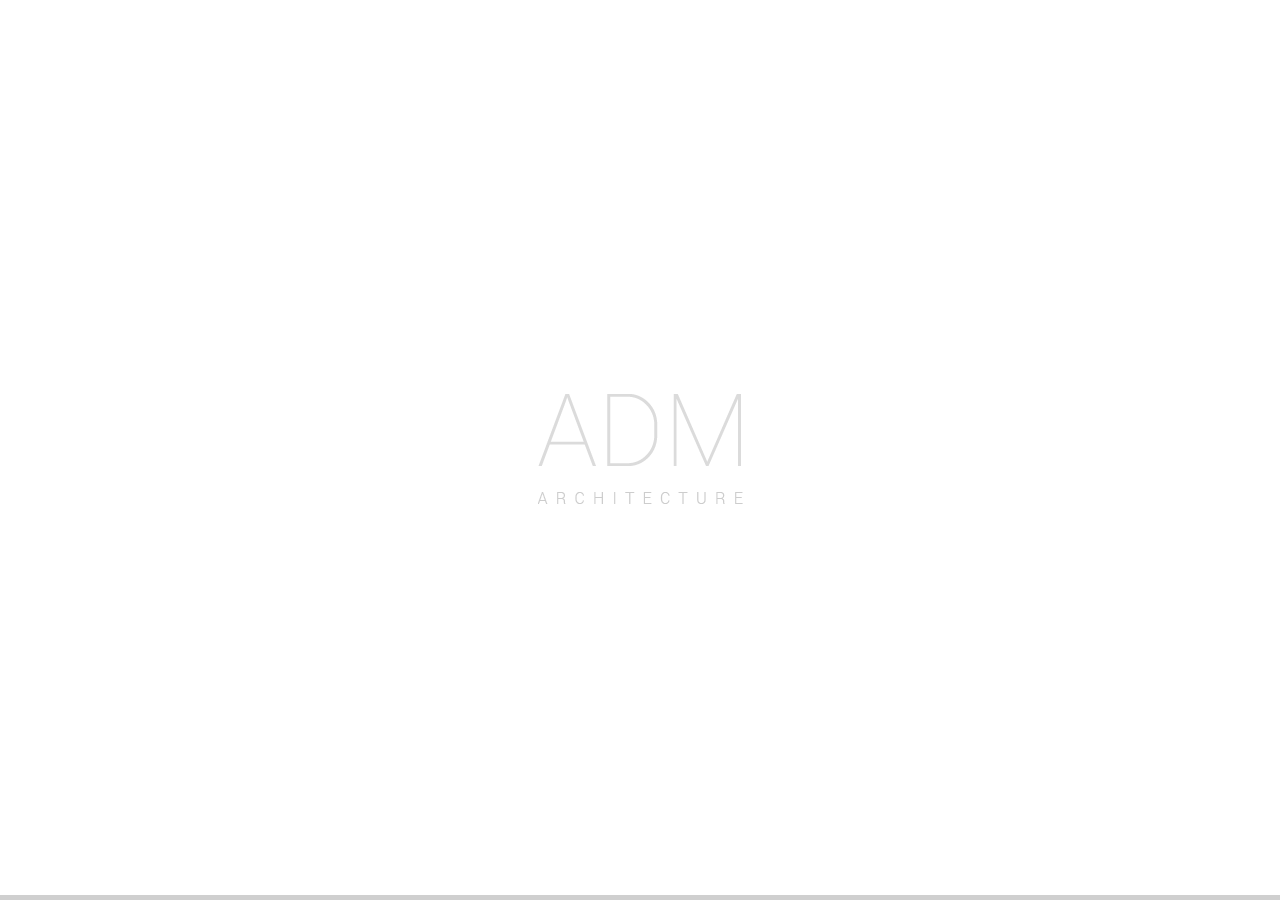
<file: index.html>
<!DOCTYPE html>
<html lang="en">
<head>
    <title>Home</title>
    <meta name = "format-detection" content = "telephone=no" />
    <meta charset="utf-8">
    <link rel="icon" href="images/favicon.ico" type="image/x-icon">
    <link rel="shortcut icon" href="images/favicon.ico" type="image/x-icon" />
    <link rel="stylesheet" type="text/css" media="screen" href="css/style.css">
    <link rel="stylesheet" type="text/css" media="screen" href="css/responsive.css">
    <script src="js/jquery.js"></script>
    <script src="js/jquery.easing.1.3.js"></script>
  	<script src="js/jquery.tinycarousel.js"></script>
    <script src="js/jquery.thumbnailScroller.js"></script>
    <script src="js/jquery.flexslider.js"></script>
  	<script src="js/script.js"></script>
  	<script>
      $(window).load(function() {
        $('#portfolio_slider').tinycarousel({
            axis: 'y',
            display: 1,
            controls: false,
            interval: false,
            duration: 800,
            mouseWheel: true
        });
          var scrollerOptions = {
              scrollerType:"hoverPrecise",
              scrollerOrientation:"vertical",
              scrollEasing:"easeOutCirc",
              scrollEasingAmount:800,
              acceleration:0.1,
              scrollSpeed:1000,
              noScrollCenterSpace:10,
              autoScrolling:0,
              autoScrollingSpeed:2000,
              autoScrollingEasing:"easeInOutQuad",
              autoScrollingDelay:500
          }


        imgSize();
        var flexslideroptions = {
            animation: "slide",
            animationLoop: true,
            itemWidth: ' ',
            controlNav: false,
            slideshow: false,
            smoothHeight: true,
            variableImageWidth: true,
            bannerSelector: "div.slideshow_banner",
            itemBannerShowClass: 'show-banner'
        }
        if ($(window).width() > 768){
            $('.flexslider').flexslider(flexslideroptions);
            $("#portfolio_slider .viewport").thumbnailScroller(scrollerOptions);

        }
        $(window).resize(function(){
            if ($(window).width() < 769){
                if( $('.flexslider').data('flexslider') ) {
                    $('.flexslider').flexslider('destroy');
                }
                $("#portfolio_slider .viewport").unbind('mousemove');
            } else {
                if(! $('.flexslider').data('flexslider') ) {
                    $('.flexslider').flexslider(flexslideroptions);
                }
                $("#portfolio_slider .viewport").unbind('mousemove');
                $("#portfolio_slider .viewport").thumbnailScroller(scrollerOptions);
            }


        });

        $(".spinner").addClass("show");
        function hide_spinner(){
          $(".spinner").fadeOut(1500);
          $("body").addClass("show")
        }

        setTimeout(hide_spinner, 3000);

        $("#projects_list .portfolio_item").click(function(){
          $("#projects_list").addClass("hide");
        })

      });

      $(window).resize(function(){
        imgSize()
      })

      function imgSize(){
        $(".slides li").each(function(){
         var imgW = $(this).find("img").width();
         var imgH = $(this).find("img").height();
         var contentW = $("#content").width();
         var contentH = $("#content").height();

         if(imgW > imgH){
           $(this).find("img").width(contentW).css({"height": "auto"});
         }
         if(imgW < imgH){
          $(this).addClass("fullheight");
         }
       })
        $("#show_menu").click(function(){
          $(".m_navigation").addClass("in");
        });
      }

   </script>
	<!--[if lt IE 8]>
   <div style=' clear: both; text-align:center; position: relative;'>
     <a href="http://windows.microsoft.com/en-US/internet-explorer/products/ie/home?ocid=ie6_countdown_bannercode">
       <img src="http://storage.ie6countdown.com/assets/100/images/banners/warning_bar_0000_us.jpg" border="0" height="42" width="820" alt="You are using an outdated browser. For a faster, safer browsing experience, upgrade for free today." />
    </a>
  </div>
<![endif]-->
    <!--[if lt IE 9]>
   	<script type="text/javascript" src="js/html5.js"></script>
    	<link rel="stylesheet" type="text/css" media="screen" href="css/ie.css">
    <![endif]-->
</head>
<body class="home_page">
<div class="spinner">
  <div class="p_abs spinner_logo">
    <img class="spinner_img1" src="images/spinner_logo1.png" alt="">
    <img class="spinner_img2" src="images/spinner_logo2.png" alt="">
  </div>
  <div class="timeline"></div>
</div>
<div class="global_wrap">
    <div class="open_nav_btns">
      <a href="#" id="show_menu">МЕНЮ</a>
      <a href="about.html">Мастерская</a>
    </div>
  <!--==============================> Navigation <==================================-->
     <nav class="m_navigation">
      <div class="nav_inner">
        <div class="wrapper reg nav_top">
        <!-- Logo -->
          <div class="f_left logo"><a href="index.html">ADM</a></div>
        
        <!-- Language list  -->
          <ul class="reg f_right lang_list">
            <li class="lang_item"><a href="#">en</a></li>
            <li class="lang_item"><a href="#">de</a></li>
            <li class="lang_item"><a href="#" class="active">ru</a></li>
          </ul>
        </div>

        <!-- Main Menu  -->
        <ul class="reg menu">
          <li class="menu_item"><a href="about.html">Мастерская</a></li>
          <li class="menu_item"><a href="downloads.html">скачать PDF</a></li>
          <li class="menu_item"><a href="vacancy.html">вакансии</a></li>
          <li class="menu_item"><a href="contacts.html">контакты</a></li>
        </ul>
        <!-- End of Main Menu -->
        
        <!-- Posrtfolio Carousel -->
         <div id="portfolio_slider">
          <a class="buttons prev" href="#"></a>
           <div class="viewport">
             <ul class="overview">
               <li class="portfolio_item current_item">
                   <figure class="portfolio_img">
                      <a href="#"><span class="rollover"></span><img src="pic/portdolio_thumb1.jpeg" alt=""></a>
                   </figure>
                   <div class="portfolio_descr">
                     <h2 class="portfolio_title"><a href="index.html">Бизнес-центр на Ленинградском проспекте</a></h2>
                   </div>
               </li>
               <li class="portfolio_item">
                   <figure class="portfolio_img">
                      <a href="#"><span class="rollover"></span><img src="pic/portdolio_thumb2.jpeg" alt=""></a>
                   </figure>
                   <div class="portfolio_descr">
                     <h2 class="portfolio_title"><a href="index.html">Жилой дом на улице Станиславского</a></h2>
                   </div>
               </li>
               <li class="portfolio_item">
                   <figure class="portfolio_img">
                      <a href="#"><span class="rollover"></span><img src="pic/portdolio_thumb3.jpeg" alt=""></a>
                   </figure>
                   <div class="portfolio_descr">
                     <h2 class="portfolio_title"><a href="index.html">Жилой дом на улице Берзарина</a></h2>
                   </div>
               </li>
               <li class="portfolio_item">
                   <figure class="portfolio_img">
                      <a href="#"><span class="rollover"></span><img src="pic/portdolio_thumb4.jpeg" alt=""></a>
                   </figure>
                   <div class="portfolio_descr">
                     <h2 class="portfolio_title"><a href="index.html">Отель Hilton  на Ленинградском шоссе</a></h2>
                   </div>
               </li>
               <li class="portfolio_item">
                   <figure class="portfolio_img">
                      <a href="#"><span class="rollover"></span><img src="pic/portdolio_thumb5.jpeg" alt=""></a>
                   </figure>
                   <div class="portfolio_descr">
                     <h2 class="portfolio_title"><a href="index.html">Бизнес-парк в Научном проезде</a></h2>
                   </div>
               </li>
               <li class="portfolio_item">
                   <figure class="portfolio_img">
                      <a href="#"><span class="rollover"></span><img src="pic/portdolio_thumb2.jpeg" alt=""></a>
                   </figure>
                   <div class="portfolio_descr">
                     <h2 class="portfolio_title"><a href="index.html">Бизнес-парк в Научном проезде</a></h2>
                   </div>
               </li>
             </ul>
           </div>
           <a class="buttons next" href="#"></a>
         </div>
        <!-- End of Carousel -->
      </div>
    </nav>
  <!--==============================> Content <================================-->
    <section id="content">
      <div id="preloader"></div>
      <div id="content_inner">
        <ul id="projects_list">
           <li class="portfolio_item">
               <figure class="portfolio_img">
                  <span class="rollover"></span><img src="pic/portdolio_thumb1.jpeg" alt="">
               </figure>
               <div class="portfolio_descr">
                 <h2 class="portfolio_title">Бизнес-центр на Ленинградском проспекте</h2>
               </div>
           </li>
           <li class="portfolio_item">
               <figure class="portfolio_img">
                  <span class="rollover"></span><img src="pic/portdolio_thumb2.jpeg" alt="">
               </figure>
               <div class="portfolio_descr">
                 <h2 class="portfolio_title">Жилой дом на улице Станиславского</h2>
               </div>
           </li>
           <li class="portfolio_item">
               <figure class="portfolio_img">
                  <span class="rollover"></span><img src="pic/portdolio_thumb3.jpeg" alt="">
               </figure>
               <div class="portfolio_descr">
                 <h2 class="portfolio_title">Жилой дом на улице Берзарина</h2>
               </div>
           </li>
           <li class="portfolio_item">
               <figure class="portfolio_img">
                  <span class="rollover"></span><img src="pic/portdolio_thumb4.jpeg" alt="">
               </figure>
               <div class="portfolio_descr">
                 <h2 class="portfolio_title">Отель Hilton  на Ленинградском шоссе</h2>
               </div>
           </li>
           <li class="portfolio_item">
               <figure class="portfolio_img">
                  <span class="rollover"></span><img src="pic/portdolio_thumb5.jpeg" alt="">
               </figure>
               <div class="portfolio_descr">
                 <h2 class="portfolio_title">Бизнес-парк в Научном проезде</h2>
               </div>
           </li>
           <li class="portfolio_item">
               <figure class="portfolio_img">
                  <span class="rollover"></span><img src="pic/portdolio_thumb2.jpeg" alt="">
               </figure>
               <div class="portfolio_descr">
                 <h2 class="portfolio_title">Бизнес-парк в Научном проезде</h2>
               </div>
           </li>
         </ul>
         <!-- End of projects LIST -->
        
        <div id="slider" class="flexslider">
          <ul class="slides">
            <li><img src="images/photo1.jpg" alt=""><div class="slideshow_banner">
              <div class="slideshow_banner_inner">
                <h1 class="title1 slide_caption">БИЗНЕС-ЦЕНТР НА ЛЕНИНГРАДСКОМ ПРОСПЕКТЕ</h1>
                <p class="p2">информация о проекте</p>
                <ul class="slide_list">
                  <li class="wrapper">
                    <div class="f_left slide_list_label">
                      Адрес
                    </div>
                    <div class="wrapper">
                      <dl>
                        <dd>Россия, Москва,</dd>
                        <dd>СЗАО, Ленинградский проспект, 72/4</dd>
                      </dl>
                    </div>
                  </li>
                  <li class="wrapper">
                    <div class="f_left slide_list_label">
                      Этажность
                    </div>
                    <div class="wrapper">
                      5-8-11+2
                    </div>
                  </li>
                  <li class="wrapper">
                    <div class="f_left slide_list_label">
                      Вместимость парковки
                    </div>
                    <div class="wrapper">
                      464
                    </div>
                  </li>
                  <li class="wrapper">
                    <div class="f_left slide_list_label">
                      Смежные проектировщики
                    </div>
                    <div class="wrapper">
                      <dl>
                        <dd>Конструктивный раздел: ООО "ACK"</dd>
                        <dd>Инженерные разделы: ООО "ЭРКОН-Технолоджи"</dd>
                      </dl>
                    </div>
                  </li>
                  <li class="wrapper">
                    <div class="f_left slide_list_label">
                      Общая площадь
                    </div>
                    <div class="wrapper">
                      102 177
                    </div>
                  </li>
                  <li class="wrapper">
                    <div class="f_left slide_list_label">
                      Заказчик
                    </div>
                    <div class="wrapper">
                      ЗАО "Алкон Девелопмент"
                    </div>
                  </li>
                </ul>
                <h4 class="title5 d_gray t_ind">Описание</h4>
                <p class="p2">Архитектурное бюро ADM разработало Авторское архитектурное решение фасадов здания, концепцию благоустройства.</p>
                <p class="p2">Также в качестве генпроектировщика компания выполнила стадию Проект, получила согласование регламента МКА, МГЭ, выполнила рабочую документацию, а также производила авторский надзор за строительством до сдачи объекта госкомиссии.</p>
                Изначальное градостроительное решение комплекса разработано компанией Fitzroy Robinson architects
              </div>
            </div></li>
            <li><img src="images/photo2.jpg" alt=""></li>
            <li><img src="images/photo3.jpg" alt=""></li>
            <li><img src="images/photo4.jpg" alt=""></li>
            <li><img src="images/photo5.jpg" alt=""></li>
          </ul>
        </div>
      </div>
    </section>

    <div class="p_abs nav_bottom">
      <!-- Social block -->
      <div class="wrapper social_icons">
        <a href="#" class="soc_icon"><img src="images/soc1.jpg" alt=""></a>
        <a href="#" class="soc_icon"><img src="images/soc2.jpg" alt=""></a>
        <a href="#" class="soc_icon"><img src="images/soc3.jpg" alt=""></a>
        <a href="#" class="soc_icon"><img src="images/soc4.jpg" alt=""></a>
      </div>
      <!-- End of social block -->
      <div class="created_by">
        Created by <span>Vasily Kupreev</span>
      </div>
    </div>
</div>
</body>
</html>
</file>
<file: css/responsive.css>
/*==================================RESPONSIVE LAYOUTS===============================================*/


@media only screen and (max-width: 1024px) {
	.owl-buttons .owl-next{
	 	background: url("../images/next_arrow.png") 15% 50% no-repeat rgba(255,255,255,0.8);
	}
	.owl-buttons .owl-next:hover{
	 	cursor: pointer;
	 	background: url("../images/next_arrow.png") 15% 50% no-repeat rgba(255,255,255,0.4);
	}
	.content_item_inner,
	.content_item_inner1,
	.content_item_inner2{
		padding-right: 50px;
	}
	.slideshow_banner_inner{padding-left: 20px;}
	.content_img{position: relative;}
}

@media only screen and (min-height: 901px) {
	#portfolio_slider .viewport{
		height: 486px;
	}
}
@media only screen and (max-height: 900px) {
	#portfolio_slider .viewport{
		height: 386px;
	}
	.content_item_inner,
	.content_item_inner1,
	.content_item_inner2{
		min-height: 330px;
		padding-bottom: 30px;
	}
	.contact_page .content_item_inner2{
		min-height: 270px;
	}
}

@media only screen and (max-height: 768px) {
	#portfolio_slider .viewport{
		height: 286px;
	}
	.map_box{
	 	position: relative;
	 	bottom: 100px;
	 }	
	 .downloads .content_item_inner{
	 	min-height: 232px;
	 }

}




@media only screen and (max-width: 995px) {
 body{min-width:768px;}

}

@media only screen and (max-width: 767px) {
 body{min-width:420px;}
 	body{
 		font-size: 20px;
 		line-height: 24px;
 	}
 	.global_wrap{
 		height: auto;
 	}
 	p{
 		margin-bottom: 20px;
 	}
 	.content_item_inner{
 		padding: 40px 49px 65px;
 	}
 	.content_item_inner1{
 		padding: 50px 49px 40px;
 	}
 	.content_item_inner1 p:last-child{
		margin-bottom: 0;
 	}
 	.title1{
 		font-size: 24px;
 		line-height: 29px;
 		margin-bottom: 30px;
 	}
 	.slide_caption{
 		font-size: 20px;
 		line-height: 24px;
 		margin-bottom: 0px;
 	}
 	.slide_caption+p{
 		margin-bottom: 24px;
 	}
 	.slide_list_label{width: 240px;}
 	.slideshow_banner_inner {
		padding: 26px 50px 40px;
	}
	.slides>li:after{
		display: none;
	}
 	.title1.var1{height: auto;}
 	.direct_name,
 	.title5{
 		font-size: 20px;
 		line-height: 24px;
 	}
 	.position{
 		font-size: 16px;
 		line-height: 24px;
 	}
 	.label{width: 200px;}
 	.address_list{
 		margin-bottom: 48px;
 	}
 	.open_nav_btns{
 		display: block;
 	}
 	.resume_address{
 		margin-bottom: 35px;
 	}

 	.m_navigation{
	 	width: 100%;
	 	z-index: 99;
	 	bottom: 0;
	 	max-width: 100%;
	 	background: #fff;
	 	padding: 125px 0 0;
	 	-moz-transform: translateX(-120%) !important;
		-webkit-transform: translateX(-120%) !important;
		-o-transform: translateX(-120%) !important;
		-ms-transform: translateX(-120%) !important;
		transform: translateX(-120%) !important
		-webkit-transition: all 0.6s ease;
	    -moz-transition: all 0.9s ease;
	    -o-transition: all 0.9s ease;
	    transition: all 0.9s ease;
	 }
	 	.m_navigation.in{
		 	-moz-transform: translateX(0) !important;
			-webkit-transform: translateX(0) !important;
			-o-transform: translateX(0) !important;
			-ms-transform: translateX(0) !important;
			transform: translateX(0) !important

		 }
	 .nav_inner{
	 	padding: 0;
	 }

	 .menu_item{
	 	margin-bottom: 0;
	 	border-top: 1px solid #e1e1e1;
	 }
	 .menu_item a,
	 .menu_item.current a{
	 	display: block;
	 	font-size: 24px;
	 	line-height: 116px;
	 	height: 116px;
	 	padding-left: 95px;
	 	-moz-transform: translateX(0px);
		-webkit-transform: translateX(0px);
		-o-transform: translateX(0px);
		-ms-transform: translateX(0px);
		transform: translateX(0px)
	 }
	 .menu_item a{
	 	color: #b7b7b7;
	 }
	 .menu_item.current a,
	 .menu_item a:hover{
	 	background-color: #efefef;
	 	color: #929292;
	 }
	 .menu_item.current a{
	 	font-weight: 400;
	 }

	 .lang_list{
	 	overflow: hidden;
	 	font-size: 24px;
	 	position: absolute;
	 	left: 0;
	 	top: 830px;
	 	width: 100%;
	 	border-top: 1px solid #e1e1e1;
	 }
	 	.lang_item{
	 		float: left;
	 		width: 33.3%;
	 	}
	 		.lang_item a{
	 			display: block;
	 			height: 116px;
	 			line-height: 116px;
	 			text-align: center;
	 		}
	 		.lang_item a:hover,
	 		.lang_item a.active{
	 			background-color: #ebebeb;
	 		}

	 #portfolio_slider,
	 .created_by{
	 	display: none;
	 }

	
	.nav_bottom{
		position: relative;
		left: 0;
		bottom: 0;
		text-align: center;
		padding: 70px 0;
	}
		.soc_icon{
			display: inline-block;
			margin: 0 5px;
			float: none;
		}

	#content{
		padding: 0;
		margin: 0;
		height: auto;
		overflow-x: hidden;
		transition: all 0s ease;
		-webkit-transition-delay: 0s;
		-o-transition-delay: 0s;
		-moz-transition-delay: 0s;
		transition-delay: 0s;
	}

	#carousel{
		min-width: 0;
	}
		.content_img{
			position: relative;
		}
		.text_box{
			margin-bottom: 0;
			padding-right: 0;
		}
		.downloads .content_item_inner{
			min-height: 1px;
			padding-bottom: 25px;
		}
		.content_item{
			height: auto;
		}
		.content_item_img img{
			float: none;
			width: 100%;
			height: auto;
		}
		
		.bg1:after{
			height: 100%;
		}
	.logo,
	.lang_list{
		float: none;
	}
	.logo{
		margin: 0 auto 118px;
		width: 240px;
	}
	.logo a{
		width: 240px;
		height: 85px;
		background: url("../images/resp_logo.png");
	}
	.owl-carousel{
		display: block;
	}
	.slides>li:before{
		display: none !important;
	}
	.flexslider, .slides, .slides li, .flex-viewport{
		height: auto;
	}
	.slideshow_banner{
		position: relative;
		transform: translate(0px,0px);
		-webkit-transform: translate(0px,0px);
		-o-transform: translate(0px,0px);
		-moz-transform: translate(0px,0px);
		opacity: 1;
		width: auto;
		max-width: 100%;
	}
	#projects_list{
		background: #fff;
		z-index: 88;
		display: block;
		position: absolute;
		right: 0;
		bottom: 0;
		left: 0;
		top: 0;
		padding: 50px 100px;
		-webkit-transition: all 1000ms cubic-bezier(0.250, 0.100, 0.250, 1.000); 
	   -moz-transition: all 1000ms cubic-bezier(0.250, 0.100, 0.250, 1.000); 
	    -ms-transition: all 1000ms cubic-bezier(0.250, 0.100, 0.250, 1.000); 
	     -o-transition: all 1000ms cubic-bezier(0.250, 0.100, 0.250, 1.000); 
	        transition: all 1000ms cubic-bezier(0.250, 0.100, 0.250, 1.000); /* ease (default) */
	}
		#projects_list .portfolio_descr{
			padding-left: 95px;
		}
		#projects_list .portfolio_img{
			width: 126px;
			min-width: 126px;
			height: 126px;
			overflow: hidden;
		}
		#projects_list .portfolio_img img{
			width: 100%;
		}
		
		#projects_list .portfolio_item{
			height: auto;
			cursor: pointer;
			margin-bottom: 62px;
		}
		#projects_list .portfolio_item:hover{
			color: #7c7c7c;
		}

		#projects_list.hide{
			-moz-transform: translateX(150%);
			-webkit-transform: translateX(150%);
			-o-transform: translateX(150%);
			-ms-transform: translateX(150%);
			transform: translateX(150%);
			transition-delay: 0.2s;
			-webkit-transition-delay: 0.2s;
		}
}

@media only screen and (max-width: 479px) {
 body{min-width:300px;}
 .direct_img{
 	float: none;
 	width: auto;
 	margin: 0 0 20px;
 }
 .content_item_inner1,
 .content_item_inner{
 	padding-left: 30px;
 	padding-right: 30px;
 }
 .label{float: none;margin-bottom: 15px;}
 #projects_list .portfolio_descr{padding-left: 30px;}
 #projects_list{padding: 50px;}
 .slide_list_label{float: none;width: auto;margin-bottom: 10px;color: #676767;}
}
</file>
<file: css/ie.css>
{behavior:url(js/PIE.htc);position:relative;}
</file>
<file: css/style.css>
@import "../css/reset.css";
/*@import "../css/skeleton.css";*/
/*@import "../css/superfish.css";*/
@import "../css/elastislide.css";
/*@import "../css/owl.carousel.css";*/
@import "../css/flexslider.css";
@import url(http://fonts.googleapis.com/css?family=Roboto:100,400,300,300italic,400italic,500,500italic,700,700italic&subset=latin,cyrillic-ext);
article,aside,audio,canvas,command,datalist,details,embed,figcaption,figure,footer,header,hgroup,keygen,meter,nav,output,progress,section,source,video{display:block}mark,rp,rt,ruby,summary,time{display:inline}
/* Global properties ======================================================== */
html,
body{width:100%; height: 100%;}

body {
  font-family: 'Roboto', sans-serif;;
  font-weight: 300;
  font-size:12px;
  line-height:16px;
  color:#676767;
  min-width:960px;
  background: #fff;
  -webkit-text-size-adjust: none;
}

.global_wrap{
  position: relative;
  height: 100%;
  width: 100%;
}

.spinner{
  position: fixed;
  top: 0;
  left: 0;
  right: 0;
  bottom: 0;
  background: #fff;
  z-index: 999;
}
  .spinner_logo{
    width: 204px;
    height: 113px;
    left: 50%;
    top: 50%;
    margin: -56px 0 0 -102px;
  }
  .spinner_img1{
    margin-bottom: 24px;
  }
  .spinner_logo img{
    -webkit-transition: all 0.5s ease;
    -moz-transition: all 0.5s ease;
    -o-transition: all 0.5s ease;
    transition: all 0.5s ease;
}
  .spinner_img1,
  .spinner_img2{
    transform: translate(0,-20px);
    -webkit-transform: translate(0,-20px);
    -o-transform: translate(0,-20px);
    -moz-transform: translate(0,-20px);
    opacity: 0;
  }
  .spinner.show .spinner_img1,
  .spinner.show .spinner_img2,
  .show .m_navigation,
  .show #content,
  .show .nav_bottom{
    transform: translate(0px,0);
    -webkit-transform: translate(0px,0);
    -o-transform: translate(0px,0);
    -moz-transform: translate(0px,0);
    opacity: 1;
  }
  .spinner.show .spinner_img2{
    -webkit-transition-delay: 0.5s;
    -o-transition-delay: 0.5s;
    -moz-transition-delay: 0.5s;
    transition-delay: 0.5s;
  }

  .spinner .timeline{
    height: 5px;
    background-color: #cfcfcf;
    left: 0;
    bottom: 0;
    position: absolute;
    width: 0;
    -webkit-transition: all 3000ms cubic-bezier(0.000, 0.975, 0.220, 1.000); 
   -moz-transition: all 3000ms cubic-bezier(0.000, 0.975, 0.220, 1.000); 
    -ms-transition: all 3000ms cubic-bezier(0.000, 0.975, 0.220, 1.000); 
     -o-transition: all 3000ms cubic-bezier(0.000, 0.975, 0.220, 1.000); 
        transition: all 3000ms cubic-bezier(0.000, 0.975, 0.220, 1.000); /* custom */
  }
  .spinner.show .timeline{
    width: 100%;
  }
  
/*----------------------> Basic Classes <------------------*/
.reg {text-transform:uppercase}
.f_left {float:left}
.f_right {float:right}
.al_right {text-align:right}
.al_center {text-align:center}

.it{font-style:italic}
.let{letter-spacing:-1px}

/*----------------------> Indents Zero <------------------*/

.m_bot_zero{ margin-bottom:0 !important;}
.m_left_zero{ margin-left:0 !important;}
.p_bot_zero{ padding-bottom:0 !important;}
.p_left_zero{ padding-left:0 !important;}

/*----------------------> Positions <------------------*/
.p_abs{position: absolute;}
.p_rel{position: relative;}
.p_fix{position: fixed;}
.clear {clear:both;width:100%;line-height:0;font-size:0;}
.wrapper {overflow:hidden}
.f_elem *:first-child{margin-top: 0 !important;}
.f_elem1 *:first-child{margin-top: 0 !important;border: none !important;}

.bg_none{ background:none !important;}

/*----------------------> Displays <------------------*/

.d_block{ display:block;}
.d_in-block{ display:inline-block;}

/*----------------------> Basic Colors <------------------*/




/*----------------------> Links And buttons <------------------*/
a {
  color:#676767;
  outline:none;
  text-decoration:none;
  cursor:pointer;
}
a:hover{
  color:#;
  text-decoration:none;
}

.button{
  display:inline-block;
  padding:0 0 0 0;
  margin: 0 0 0 0;
  font-size: px;
  line-height: px;
  color:#;
 }
.button:hover{
  background:;
  color:#000;
}

.link1{
  text-decoration: underline;
}
.link1:hover{
  text-decoration: none;
  color: #929292;
}

/*======================> Navigation <======================*/
.open_nav_btns{
  display: none;
  text-transform: uppercase;
  overflow: hidden;
  border: 1px solid #e1e1e1;
  border-left: none;
}
  .open_nav_btns a{
    display: block;
    width: 50%;
    text-align: center;
    height: 98px;
    float: left;
    line-height: 98px;
    font-size: 24px;
    color: #949494;
    font-weight: 100;
    position: relative;
  }
    .open_nav_btns a:before{
      display: block;
      position: absolute;
      width: 1px;
      height: 100%;
      background: #e1e1e1;
      content: "";
    }

header {}
header h1{}
.logo a {
  display:block;
  width:136px;
  height:49px;
  margin:9px 0 0 3px;
  background:url(../images/logo.png) 0 0 no-repeat;
  text-decoration:none;
  text-indent:-9999px;
}

.lang_list{
  font-size: 10px;
  line-height: 13px;
  padding: 0 9px 0;
}
  .lang_item{
    margin-bottom: 10px;
  }
    .lang_list a{
      color: #dbdbdb;
    }
    .lang_list a:hover,
    .lang_list a.active{
      color: #676767;
    }

.menu{
  padding: 25px 0 0;
}
  .menu_item{
    margin-bottom: 8px;
  }
    .menu_item a{
      font-size: 12px;
      line-height: 16px;
      color: #b7b7b7;
      display: inline-block;
      overflow: hidden;
      height: 16px;
      position: relative;
    }
      
      .menu_item a span{
        display: inline-block;
        position: relative;
      }
      

      .menu_item.current a{
        -webkit-transform: translateX(10px);
        -moz-transform: translateX(10px);
        transform: translateX(10px);
      }
      .menu_item a:hover,
      .menu_item.current a{
        color: #525252;
      }
      /*.menu_item a:active{
        color: #525252;
        -webkit-transform: translateX(5px);
        -moz-transform: translateX(5px);
        transform: translateX(5px);
      }*/
      .menu_item.current a{
        font-size: 14px;
      }

.m_navigation{
  background: #fff;
  width: 341px;
  max-width: 60%;
  position: absolute;
  left: 0;
  top: 0;
  bottom: 0;
  padding-bottom: 80px;
  z-index: 11;
}

@media only screen and (min-width: 768px) {
  .nav_bottom,
  .m_navigation{
    transform: translate(-30px,0);
    -webkit-transform: translate(-30px,0);
    -o-transform: translate(-30px,0);
    -moz-transform: translate(-30px,0);
    -webkit-transition: all 1s ease;
    -moz-transition: all 1s ease;
    -o-transition: all 1s ease;
    transition: all 1s ease;
    -webkit-transition-delay: 1s;
    -o-transition-delay: 1s;
    -moz-transition-delay: 1s;
    transition-delay: 1s;
    opacity: 0;
  }
}

  .nav_inner{
    padding: 21px 0 0 68px;
  }

.nav_bottom{
  bottom: 14px;
  left: 68px;
  z-index: 11;
}

/*===========> Portfolio Carousel <===========*/
#projects_list{display: none;}
#portfolio_slider{
  margin: 52px 1px 61px;
  position: relative;
}
  #portfolio_slider .buttons{
    display: block !important;
    width: 20px;
    height: 10px;
    position: absolute;
    left: 50%;
    margin-left: -27px;
  }
  #portfolio_slider .buttons.disable{display: none;}
  
  #portfolio_slider .buttons.prev{
    top: -30px;
    background: url("../images/carousel_prev.png") no-repeat;
  }
  #portfolio_slider .buttons.next{
    bottom: -30px;
    background: url("../images/carousel_next.png") no-repeat;
  }
  #portfolio_slider .buttons:hover{
    background-position: 0 -10px;
  }

  #portfolio_slider .viewport{
    height: 386px;
    overflow: hidden;
    position: relative;
  }
  #portfolio_slider .overview{
    position: absolute;
  }
  .portfolio_item{
    margin-bottom: 19px;
    height: 82px;
  }
    .portfolio_item a{
      color: #b7b7b7;
    }
    .portfolio_item a img{
      width: 100%;
    }
    .portfolio_item:hover a,
    .portfolio_item.current_item a{
      color: #525252;
    }
  
  .projects_list{display: none;}

  

  .portfolio_img,
  .portfolio_descr{
    position: relative;
    display: table-cell;
    vertical-align: middle;
  }
  
  .portfolio_img a{
    display: block;
    position: relative;
    width: 82px;
    height: 82px;
    overflow: hidden;
  }
  .portfolio_img img{
    filter: grayscale(100%);
    -webkit-filter: grayscale(100%);
    -moz-filter: grayscale(100%);
    -ms-filter: grayscale(100%);
    -o-filter: grayscale(100%);
    /* IE 5.5+ */
    filter: progid:DXImageTransform.Microsoft.BasicImage(grayscale=1);


  }
  .portfolio_item:hover img,
  .portfolio_item.current_item img{
    filter: grayscale(0.1);
    -webkit-filter: grayscale(0.1);
    -moz-filter: grayscale(0.1);
    -ms-filter: grayscale(0.1);
    -o-filter: grayscale(0.1);
    /* IE 5.5+ */
    filter: progid:DXImageTransform.Microsoft.BasicImage(grayscale=1);
    
  }
  
  .portfolio_item:hover img{
    -moz-transform: scale(1.05);
    -webkit-transform: scale(1.05);
    -o-transform: scale(1.05);
    -ms-transform: scale(1.05);
    transform: scale(1.05);
  }
  .portfolio_descr{
    padding: 0px 40px 0 18px;
  }
    .portfolio_title{
      vertical-align: middle;
    }
      .portfolio_title a{
        display: inline-block;
        vertical-align: middle;
      }

      .portfolio_title:after{
        width: 0;
        height: 100%;
        display: inline-block;
        vertical-align: middle;
        content: "";
      }

    .rollover{
      display: block;
      position: absolute;
      z-index: 9;
      height: 100%;
      width: 100%;
      background: #fff;
      opacity: 0.5;
    }
    .portfolio_item:hover .rollover,
    .portfolio_item.current_item .rollover{
      opacity: 0;
    }

.social_icons{
  padding: 0 0 10px 1px;
}
  .soc_icon{
    display: block;
    position: relative;
    float: left;
    margin-right: 7px;
    filter: grayscale(100%);
    -webkit-filter: grayscale(100%);
    -moz-filter: grayscale(100%);
    -ms-filter: grayscale(100%);
    -o-filter: grayscale(100%);
    /* IE 5.5+ */
    filter: progid:DXImageTransform.Microsoft.BasicImage(grayscale=1);
  }
  .soc_icon:before{
    display: block;
    position: absolute;
    background: #fff;
    width: 100%;
    height: 100%;
    opacity: 0.5;
    content: "";
  }
  .soc_icon:hover:before{
    opacity: 0;
  }
  .soc_icon:hover{
    filter: grayscale(0);
    -webkit-filter: grayscale(0);
    -moz-filter: grayscale(0);
    -ms-filter: grayscale(0);
    -o-filter: grayscale(0);
    /* IE 5.5+ */
    filter: progid:DXImageTransform.Microsoft.BasicImage(grayscale=0);
  }

.created_by{
  font-size: 11px;
  color: #b7b7b7;
}
  .created_by span{
    display: inline-block;
    border-bottom: 1px solid #e6e6e6;
  }
/*=====================> Content ========================*/
#content{
  margin:0px 0px 0px 341px;
  overflow: hidden;
  min-height: 1px; /*min-height: 1500px;*/
  height: 100%;
  position: relative;
  z-index: 10;
  transform: translate(-40px,0);
  -webkit-transform: translate(-40px,0);
  -o-transform: translate(-40px,0);
  -moz-transform: translate(-40px,0);
  -webkit-transition: all 1.5s ease;
  -moz-transition: all 1.5s ease;
  -o-transition: all 1.5s ease;
  transition: all 1.5s ease;
  -webkit-transition-delay: 1.5s;
  -o-transition-delay: 1.5s;
  -moz-transition-delay: 1.5s;
  transition-delay: 1.5s;
  opacity: 0;
}
#content_inner{
  width: 100%;
  height: 100%;
}
#preloader{
  width: 100%;
  height: 100%;
  left: 0;
  top: 0;
  position: absolute;
  z-index: 88;
  opacity: 0;
  /*background: url("../images/preloader.gif") 43% 50% no-repeat #fff;*/
  background-color: #fff;
}

#carousel{
  height: 100%;
  min-width: 1024px;
}
.cont_pad{padding:0 0 0 0 !important;}

.bg1:after{
  background-color: #dbeae4;
  display: block;
  position: absolute;
  top: 0;
  left: 0;
  right: 0;
  z-index: -1;
  height: 200%;
  content: "";
}
.content_item{
  height: 100%;
  /*width: 512px;*/
  white-space: normal;
  position: relative !important;
}
  .content_item_inner{
    padding: 60px 80px 0 41px;
  }
  .content_item_inner1{
    padding: 61px 30px 0 43px;
  }
  .content_item_inner2{
    padding: 61px 120px 0 41px;
  }
  .content_item_img{overflow: hidden;height: 100%;}
  .content_item_img img{
    height: 100%;
    display: block;
    float: right;
    width: 100%;
  }
  .cycle-next{
    display: block;
    width: 50%;
    height: 100%;
    position: absolute;
    z-index: 999;
    background:rgba(255,255,255,0.8);
    cursor:url("../images/next_arrow.png"),default;
    top: 0px;
    right: 0;
  }
  .cycle-next:hover{
    background-color: rgba(255,255,255,0.6);
  }

.direct_img{
  margin: 4px 10px 0 0px;
  width: 170px;
}
.direct_description{
  color: #858585;
}
  .direct_name{
    color: #858585;
    padding-top: 1px;
    font-size: 16px;
  }
  .position{
    font-size: 12px;
    color: #858585;
  }
/*=====================> Download page ========================*/
.text_box{
  padding-right: 100px;
}

.content_img{
  left: 0;
  width: 100%;
}
  .content_img p{
    margin-bottom: 26px;
    padding-left: 41px;
  }
  .content_img a{
    text-decoration: underline;
  }
  .content_img a:hover{
    color: #676767;
  }
  .content_img img{max-width: 100%;width: 100%;}

.downloads .content_item_inner{
  min-height: 220px;
}
.cycle-next{
  cursor: pointer;
  width: 50%;
  height: 100%;
  position: absolute;
  z-index: 9999;
  top: 0;
  background:url("../images/next_arrow.png") no-repeat 50% 50% rgba(255,255,255,0.6);
  right: 0px;
}
.cycle-next:hover{
  background-image: none;
  cursor:url("../images/next_arrow.png"), default;
}
/*=====================> Vacancy page ========================*/

.resume_address{
  margin-top: 27px;
  padding-left: 21px;
}


/*=====================> Contact page ========================*/

.address_list{
  padding: 9px 0 0;
}
.address_list>li{
  margin-top: 10px;
}
.address_description{
  overflow: hidden;
  padding-top: 1px;
}
.label{
  float: left;
  width: 180px;
  font-weight: 500;
}
/*=====================> Gallery Page ========================*/

.slide_list_label{
  width: 180px;
}
.slide_list{
  margin-bottom: 21px;
}
.slide_list>li{
  margin-top: 11px;
}
.slide_list>li:first-child{
  margin-top: 0;
}
/*=====================> Paragraphs ========================*/

p {margin-bottom:18px}
.p2{ margin-bottom:11px;}
.p3{ margin-bottom:0;}
.p4{ margin-bottom:0;}
.p5{ margin-bottom:0;}
.p6{ margin-bottom:0;}


/*=====================> Lists ========================*/
.list1{}
.list1 li{
  background:url(../images/marker1.png) 2px 5px no-repeat;
  padding-left:21px;
}
.list1 li{
  margin-top: 10px;
}
.list1 li:first-child,
.address_list>li:first-child{
  margin-top: 0;
}
.list1 a{}

.list2{}
.list2 li{
  background:url(../images/marker2.png) 0 7px no-repeat;
  padding-left:20px;
}
.list2 a{}

.list3{}
.list3 li{
  background:url(../images/marker3.png) 0 7px no-repeat;
  padding-left:20px;
}
.list3 a{}

/*=====================> Titles ========================*/
h2,h3,h4{
  font-weight:300;
}
.title1{
  font-size: 18px;
  line-height: 21px;
  color:#676767;
  font-weight: 500;
  text-transform: uppercase;
  margin-bottom: 33px;
  text-shadow: 1px 1px rgba(255,255,255,0.35);
}
  .title1.var1{
    height: 21px;
  }
  .title1.ind1{
    margin-bottom: 23px;
  }
  .slide_caption{
    margin-bottom: 7px;
  }

.gray{
  color: #858585;
}
.lt_gray,
.lt_gray a{
  color: #929292;
}
.title2{
  font-size: px;
  line-height: px;
  color:#;
}
.title5{
  font-size: 14px;
  line-height: 18px;
  color: #929292;
  font-weight: 500;
  margin-bottom: 14px;
}
  .title5.d_gray{
    color: #676767;
  }
.t_ind{ margin-bottom:9px;}
.t_ind1{ margin-bottom:px;}
.t_ind2{ margin-bottom:px;}

/*================================>> GOOGLE FONTS  <<========================================*/



/*================================>> hovers <<========================================*/
a,
.portfolio_item img,
/*.soc_icon img,*/
.soc_icon:before,
.whitebox,
.rollover,
.owl-buttons .owl-next,
.slideshow_banner{
    -webkit-transition: all 0.7s ease;
    -moz-transition: all 0.7s ease;
    -o-transition: all 0.7s ease;
    transition: all 0.7s ease;
}

.slides>li:before,
.slides .flex-active-slide:before{
    -webkit-transition: all 1s ease;
    -moz-transition: all 1s ease;
    -o-transition: all 1s ease;
    transition: all 1s ease;
}

a:hover,
a:active,
.soc_icon:hover:before{
    -webkit-transition: all 50ms cubic-bezier(0.190, 1.000, 0.220, 1.000); 
   -moz-transition: all 50ms cubic-bezier(0.190, 1.000, 0.220, 1.000); 
    -ms-transition: all 50ms cubic-bezier(0.190, 1.000, 0.220, 1.000); 
     -o-transition: all 50ms cubic-bezier(0.190, 1.000, 0.220, 1.000); 
        transition: all 50ms cubic-bezier(0.190, 1.000, 0.220, 1.000); /* easeOutExpo */
}

.portfolio_item:hover img,
.portfolio_item:hover .rollover{
    -webkit-transition: all 0.45s ease;
    -moz-transition: all 0.45s ease;
    -o-transition: all 0.45s ease;
    transition: all 0.45s ease;
}

.menu_item a:hover,
.menu_item a:hover span,
.menu_item a:hover span:after{
    -webkit-transition: all 350ms cubic-bezier(0.190, 1.000, 0.220, 1.000); 
   -moz-transition: all 350ms cubic-bezier(0.190, 1.000, 0.220, 1.000); 
    -ms-transition: all 350ms cubic-bezier(0.190, 1.000, 0.220, 1.000); 
     -o-transition: all 350ms cubic-bezier(0.190, 1.000, 0.220, 1.000); 
        transition: all 350ms cubic-bezier(0.190, 1.000, 0.220, 1.000); /* easeOutExpo */
}
.menu_item a{
  -webkit-transition: all 0.6s ease;
    -moz-transition: all 0.6s ease;
    -o-transition: all 0.6s ease;
    transition: all 0.6s ease;
}

.map_wrapper{
  overflow:hidden;
}

/*================================>> Contacts Info <<========================================*/

#map-canvas,
#map-canvas1,
#map_canvas{
   width:100%;
   height:586px;
}
.adress{}
.adress span{
  display:inline-block;
  width:74px;
}
.adress dt{ margin-bottom:14px;}

.demo{}
.demo:hover{ text-decoration:underline;}
/*
<dl class="adress">
  <dt><strong>8901 Marmora Road,<br>Glasgow, D04 89GR.</strong></dt>
  <dd><span>Freephone:</span>+1 800 559 6580</dd>
  <dd><span>Telephone:</span>+1 800 603 6035</dd>
  <dd><span>FAX:</span>+1 800 889 9898</dd>
  <dd>E-mail: <a href="#" class="demo">mail@demolink.org</a></dd>
</dl>
<div class="social">
	<a href="#" title="RSS"><img src="images/soc1.png" alt=""></a>
	<a href="#" title="Twitter"><img src="images/soc2.png" alt=""></a>
	<a href="#" title="Facebook"><img src="images/soc3.png" alt=""></a>
	<a href="#" title="Google +"><img src="images/soc4.png" alt=""></a>
</div>
*/

/*================================>> Footer <<========================================*/
footer {
  padding:22px 0 26px;
}
footer .social{
  overflow:hidden;
}
footer .social a{
  display:block;
  float:left;
  width:32px;
  height:32px;
  overflow:hidden;
  margin-left:8px;
}
footer .social a:first-child{margin: 0 0 0 0;}
footer .social a:hover img{
  margin-top:-32px;
}

/*================================>> Preloader <<========================================*/
.windows8 {
position: absolute;
width: 45px;
height:45px;
left: 43%;
top:50%;
}

.windows8 .wBall {
position: absolute;
width: 43px;
height: 43px;
opacity: 0;
-moz-transform: rotate(225deg);
-moz-animation: orbit 7.15s infinite;
-webkit-transform: rotate(225deg);
-webkit-animation: orbit 7.15s infinite;
-ms-transform: rotate(225deg);
-ms-animation: orbit 7.15s infinite;
-o-transform: rotate(225deg);
-o-animation: orbit 7.15s infinite;
transform: rotate(225deg);
animation: orbit 7.15s infinite;
}

.windows8 .wBall .wInnerBall{
position: absolute;
width: 6px;
height: 6px;
background: #DEDEDE;
left:0px;
top:0px;
-moz-border-radius: 6px;
-webkit-border-radius: 6px;
-ms-border-radius: 6px;
-o-border-radius: 6px;
border-radius: 6px;
}

.windows8 #wBall_1 {
-moz-animation-delay: 1.56s;
-webkit-animation-delay: 1.56s;
-ms-animation-delay: 1.56s;
-o-animation-delay: 1.56s;
animation-delay: 1.56s;
}

.windows8 #wBall_2 {
-moz-animation-delay: 0.31s;
-webkit-animation-delay: 0.31s;
-ms-animation-delay: 0.31s;
-o-animation-delay: 0.31s;
animation-delay: 0.31s;
}

.windows8 #wBall_3 {
-moz-animation-delay: 0.62s;
-webkit-animation-delay: 0.62s;
-ms-animation-delay: 0.62s;
-o-animation-delay: 0.62s;
animation-delay: 0.62s;
}

.windows8 #wBall_4 {
-moz-animation-delay: 0.94s;
-webkit-animation-delay: 0.94s;
-ms-animation-delay: 0.94s;
-o-animation-delay: 0.94s;
animation-delay: 0.94s;
}

.windows8 #wBall_5 {
-moz-animation-delay: 1.25s;
-webkit-animation-delay: 1.25s;
-ms-animation-delay: 1.25s;
-o-animation-delay: 1.25s;
animation-delay: 1.25s;
}

@-moz-keyframes orbit {
0% {
opacity: 1;
z-index:99;
-moz-transform: rotate(180deg);
-moz-animation-timing-function: ease-out;
}

7% {
opacity: 1;
-moz-transform: rotate(300deg);
-moz-animation-timing-function: linear;
-moz-origin:0%;
}

30% {
opacity: 1;
-moz-transform:rotate(410deg);
-moz-animation-timing-function: ease-in-out;
-moz-origin:7%;
}

39% {
opacity: 1;
-moz-transform: rotate(645deg);
-moz-animation-timing-function: linear;
-moz-origin:30%;
}

70% {
opacity: 1;
-moz-transform: rotate(770deg);
-moz-animation-timing-function: ease-out;
-moz-origin:39%;
}

75% {
opacity: 1;
-moz-transform: rotate(900deg);
-moz-animation-timing-function: ease-out;
-moz-origin:70%;
}

76% {
opacity: 0;
-moz-transform:rotate(900deg);
}

100% {
opacity: 0;
-moz-transform: rotate(900deg);
}

}

@-webkit-keyframes orbit {
0% {
opacity: 1;
z-index:99;
-webkit-transform: rotate(180deg);
-webkit-animation-timing-function: ease-out;
}

7% {
opacity: 1;
-webkit-transform: rotate(300deg);
-webkit-animation-timing-function: linear;
-webkit-origin:0%;
}

30% {
opacity: 1;
-webkit-transform:rotate(410deg);
-webkit-animation-timing-function: ease-in-out;
-webkit-origin:7%;
}

39% {
opacity: 1;
-webkit-transform: rotate(645deg);
-webkit-animation-timing-function: linear;
-webkit-origin:30%;
}

70% {
opacity: 1;
-webkit-transform: rotate(770deg);
-webkit-animation-timing-function: ease-out;
-webkit-origin:39%;
}

75% {
opacity: 1;
-webkit-transform: rotate(900deg);
-webkit-animation-timing-function: ease-out;
-webkit-origin:70%;
}

76% {
opacity: 0;
-webkit-transform:rotate(900deg);
}

100% {
opacity: 0;
-webkit-transform: rotate(900deg);
}

}

@-ms-keyframes orbit {
0% {
opacity: 1;
z-index:99;
-ms-transform: rotate(180deg);
-ms-animation-timing-function: ease-out;
}

7% {
opacity: 1;
-ms-transform: rotate(300deg);
-ms-animation-timing-function: linear;
-ms-origin:0%;
}

30% {
opacity: 1;
-ms-transform:rotate(410deg);
-ms-animation-timing-function: ease-in-out;
-ms-origin:7%;
}

39% {
opacity: 1;
-ms-transform: rotate(645deg);
-ms-animation-timing-function: linear;
-ms-origin:30%;
}

70% {
opacity: 1;
-ms-transform: rotate(770deg);
-ms-animation-timing-function: ease-out;
-ms-origin:39%;
}

75% {
opacity: 1;
-ms-transform: rotate(900deg);
-ms-animation-timing-function: ease-out;
-ms-origin:70%;
}

76% {
opacity: 0;
-ms-transform:rotate(900deg);
}

100% {
opacity: 0;
-ms-transform: rotate(900deg);
}

}

@-o-keyframes orbit {
0% {
opacity: 1;
z-index:99;
-o-transform: rotate(180deg);
-o-animation-timing-function: ease-out;
}

7% {
opacity: 1;
-o-transform: rotate(300deg);
-o-animation-timing-function: linear;
-o-origin:0%;
}

30% {
opacity: 1;
-o-transform:rotate(410deg);
-o-animation-timing-function: ease-in-out;
-o-origin:7%;
}

39% {
opacity: 1;
-o-transform: rotate(645deg);
-o-animation-timing-function: linear;
-o-origin:30%;
}

70% {
opacity: 1;
-o-transform: rotate(770deg);
-o-animation-timing-function: ease-out;
-o-origin:39%;
}

75% {
opacity: 1;
-o-transform: rotate(900deg);
-o-animation-timing-function: ease-out;
-o-origin:70%;
}

76% {
opacity: 0;
-o-transform:rotate(900deg);
}

100% {
opacity: 0;
-o-transform: rotate(900deg);
}

}

@keyframes orbit {
0% {
opacity: 1;
z-index:99;
transform: rotate(180deg);
animation-timing-function: ease-out;
}

7% {
opacity: 1;
transform: rotate(300deg);
animation-timing-function: linear;
origin:0%;
}

30% {
opacity: 1;
transform:rotate(410deg);
animation-timing-function: ease-in-out;
origin:7%;
}

39% {
opacity: 1;
transform: rotate(645deg);
animation-timing-function: linear;
origin:30%;
}

70% {
opacity: 1;
transform: rotate(770deg);
animation-timing-function: ease-out;
origin:39%;
}

75% {
opacity: 1;
transform: rotate(900deg);
animation-timing-function: ease-out;
origin:70%;
}

76% {
opacity: 0;
transform:rotate(900deg);
}

100% {
opacity: 0;
transform: rotate(900deg);
}

}
</file>
